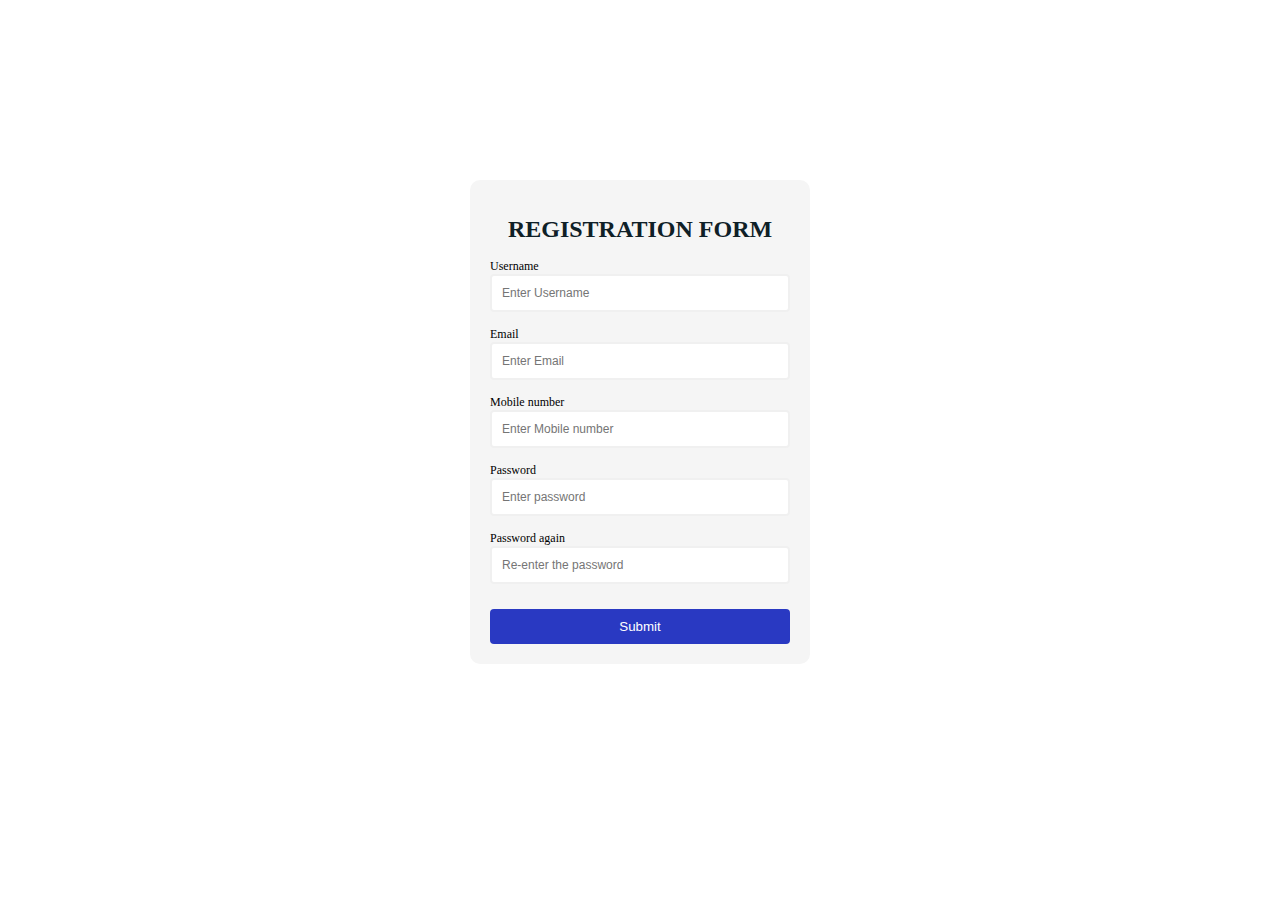
<file: major project/index1.html>
<html lang="en">
<head>
    <meta charset="UTF-8">
    <title>Form Validation</title>
    <link rel="stylesheet" href="style1.css">
    <script defer src="index1.js"></script>
</head>
<body>
    <div class="container">
        <form id="form" action="/">
            <h1>REGISTRATION FORM</h1>
            <div class="input-control">
                <label for="username">Username</label>
                <input id="username" name="username" placeholder="Enter Username" type="text">
                <div class="error"></div>
            </div>
          
            <div class="input-control">
                <label for="email">Email</label>
                <input id="email" name="email" placeholder="Enter Email" type="text">
                <div class="error"></div>
            </div>
           
            <div class="input-control">
                <label for="mobile">Mobile number</label>
                <input id="mobile"name="mobile" placeholder="Enter Mobile number" type="text">
                <div class="error"></div>
            </div>
            <div class="input-control">
                <label for="password">Password</label>
                <input id="password"name="password" placeholder="Enter password" type="password">
                <div class="error"></div>
            </div>
            <div class="input-control">
                <label for="password2">Password again</label>
                <input id="password2"name="password2" placeholder="Re-enter the password" type="password">
                <div class="error"></div>
            </div>
           
            
            <button type="submit">Submit</button>
        </form>
    </div>
</body>
</html>
</file>
<file: major project/style1.css>
major project
style1.css

body {
    background:linear-gradient(to right, #2f7d9e, #39788e, #2c5364);
    font-family: 'Poppins', sans-serif;
}

#form {
    width: 300px;
    margin: 20vh auto 0 auto;
    padding: 20px;
    background-color: whitesmoke;
    border-radius: 10px;
    font-size: 12px;
}

#form h1 {
    color: #0f2027;
    text-align: center;
}

#form button {
    padding: 10px;
    margin-top: 10px;
    width: 100%;
    color: white;
    background-color: rgb(41, 57, 194);
    border: none;
    border-radius: 4px;
}

.input-control {
    display: flex;
    flex-direction: column;
}

.input-control input {
    border: 2px solid #f0f0f0;
	border-radius: 4px;
	display: block;
	font-size: 12px;
	padding: 10px;
	width: 100%;
}

.input-control input:focus {
    outline: 0;
}

.input-control.success input {
    border-color: #09c372;
}

.input-control.error input {
    border-color: #ff3860;
}

.input-control .error {
    color: #ff3860;
    font-size: 1opx;
    height: 15px;
}
</file>
